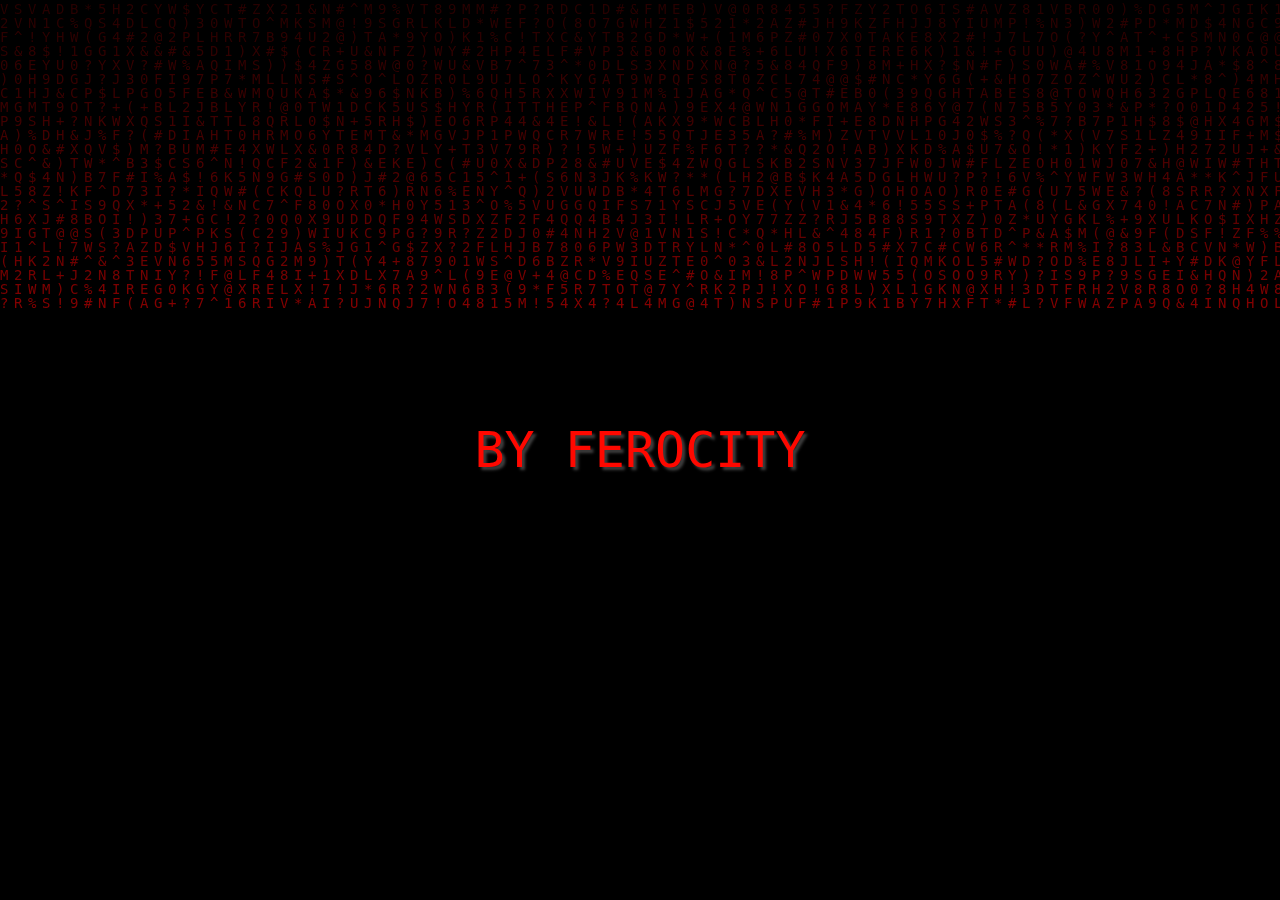
<file: index.html>
<!DOCTYPE html>
<html lang="en">
<head>
    <meta charset="UTF-8">
    <meta name="viewport" content="width=device-width, initial-scale=1.0">
    <title>FEROCITY</title>
    <link rel="stylesheet" href="./style.css">
    <script src="./script2.js"></script>
</head>
<body onload="showLoader()">
    <div class="loader-container" id="loader">
    <div class="loader"><p>BY FEROCITY</p></div>
    </div>
    <canvas id="FEROCITY"></canvas>
    <script src="./script.js"></script>
</body>
</html>
</file>
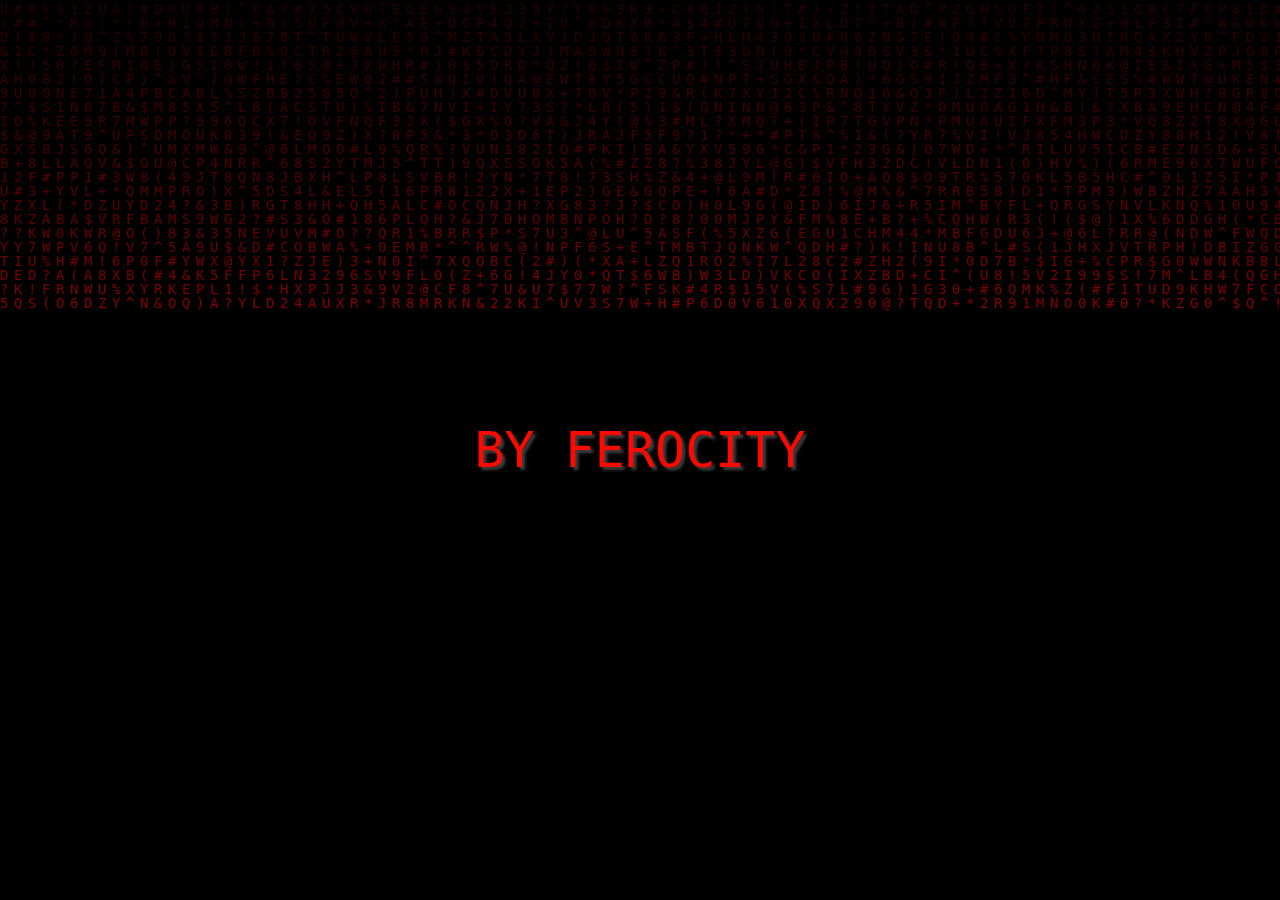
<file: pages-1.html>
<!DOCTYPE html>
<html lang="en">
<head>
    <meta charset="UTF-8">
    <meta name="theme-color" content="#FF0000"/>
    <meta name="viewport" content="width=device-width,initial-scale=1.0">
    <title>FEROCITY</title>
    <link rel="stylesheet" href="./style.css">
    <script src="./script2.js"></script>
    <style>
        p{color: #ff0800;}
    </style>
</head>
<body onload="showLoader()">
    <div class="loader-container" id="loader">
    <div class="loader"><p>BY FEROCITY</p></div>
    </div>
    <canvas id="FEROCITY"></canvas>
    <script src="./script.js"></script>
</body>
</html>
</file>
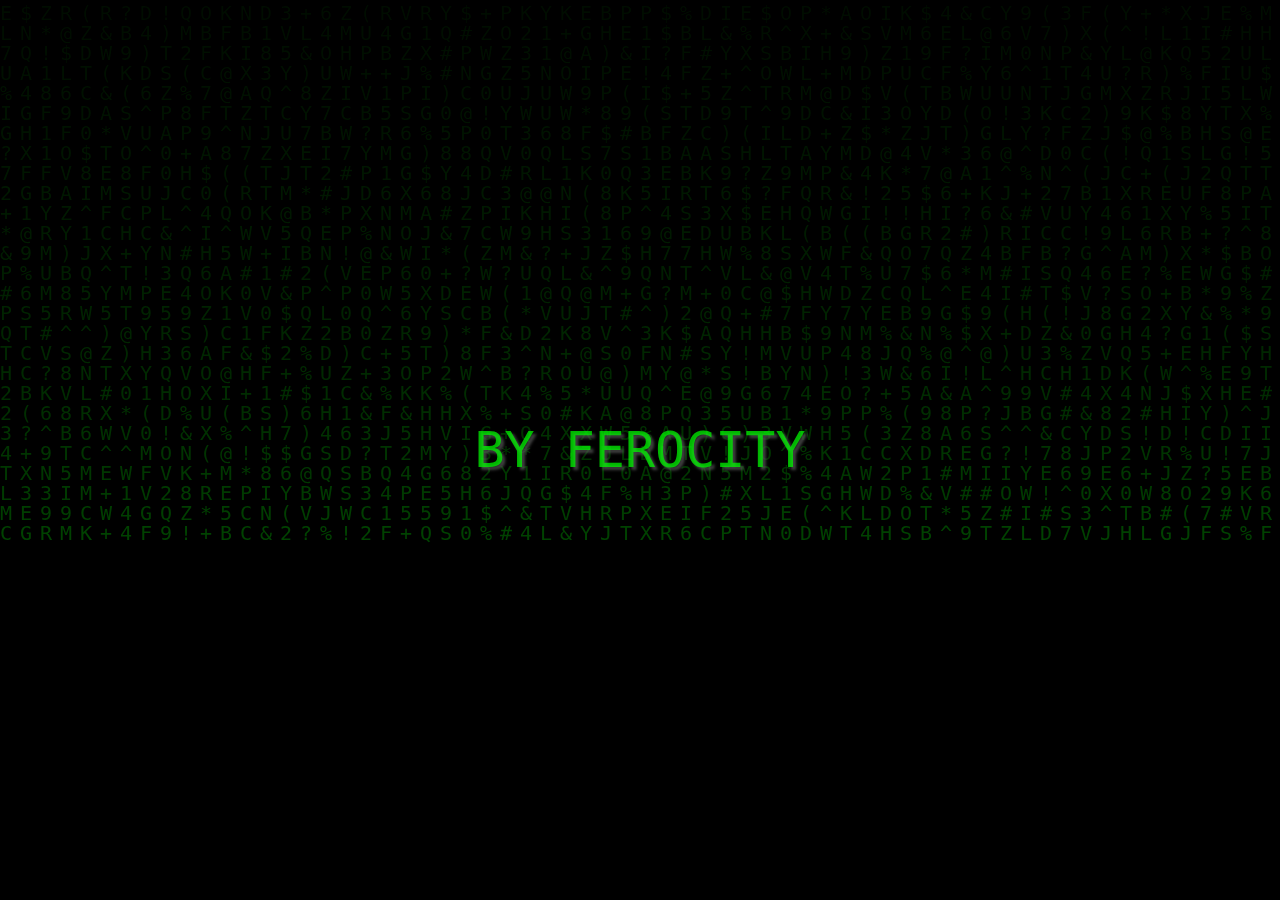
<file: pages-2.html>
<!DOCTYPE html>
<html lang="en">
<head>
    <meta charset="UTF-8">
    <meta name="viewport" content="width=device-width,initial-scale=1.0">
    <title>FEROCITY</title>
    <link rel="stylesheet" href="./style.css">
    <script src="./script2.js"></script>
    <style>
        p{color: #00ff00b6;}
    </style>
</head>
<body onload="showLoader()">
    <div class="loader-container" id="loader">
    <div class="loader"><p>BY FEROCITY</p></div>
    </div>
    <canvas id="FEROCITY"></canvas>
    <script>
const canvas = document.getElementById('FEROCITY');
const context = canvas.getContext('2d');
canvas.width = window.innerWidth;
canvas.height = window.innerHeight;
const latin = 'ABCDEFGHIJKLMNOPQRSTUVWXYZ!@#$%^&*(?)+';
const nums = '0123456789';
const alphabet = 'ABCDEFGHIJKLMNOPQRSTUVWXYZ!@#$%^&*(?)+0123456789'
const fontSize = 20;
const columns = canvas.width/fontSize;
const rainDrops = [];
for( let x = 0; x < columns; x++ ) {
    rainDrops[x] = 1;
}
const draw = () => {
context.fillStyle = 'rgba(0, 0, 0, 0.05)';
context.fillRect(0, 0, canvas.width, canvas.height);
context.fillStyle = 'green';
context.font = fontSize + 'px monospace';
for(let i = 0; i < rainDrops.length; i++)
{
const text = alphabet.charAt(Math.floor(Math.random() * alphabet.length));
context.fillText(text, i*fontSize, rainDrops[i]*fontSize);
if(rainDrops[i]*fontSize > canvas.height && Math.random() > 0.963){
rainDrops[i] = 0;
}
rainDrops[i]++;
}
};
setInterval(draw, 25);
    </script>
</body>
</html>
</file>
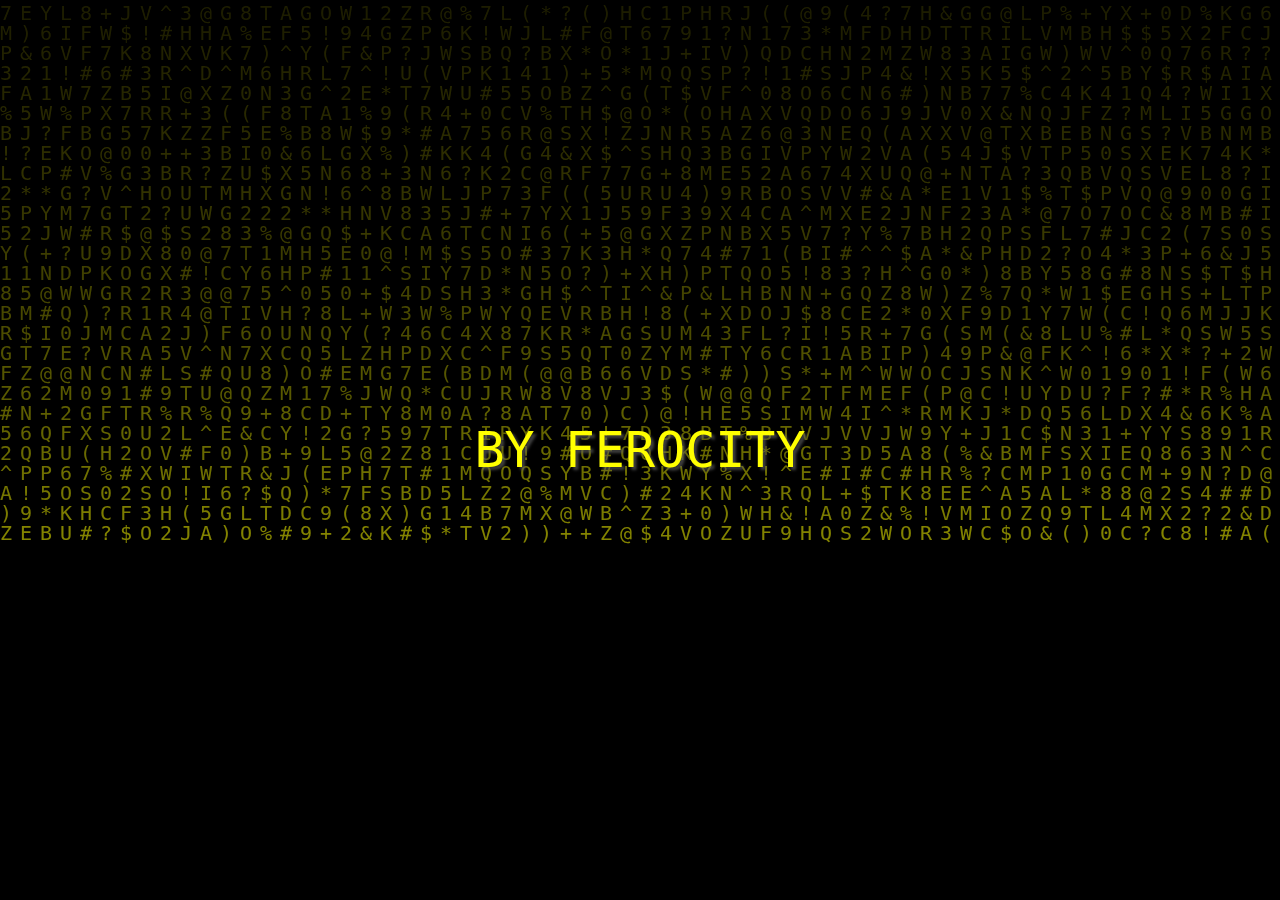
<file: pages-3.html>
<!DOCTYPE html>
<html lang="en">
<head>
    <meta charset="UTF-8">
    <meta name="viewport" content="width=device-width,initial-scale=1.0">
    <title>FEROCITY</title>
    <link rel="stylesheet" href="./style.css">
    <script src="./script2.js"></script>
    <style>
        p{color: yellow;}
    </style>
</head>
<body onload="showLoader()">
    <div class="loader-container" id="loader">
    <div class="loader"><p>BY FEROCITY</p></div>
    </div>
    <canvas id="FEROCITY"></canvas>
    <script>
        const canvas = document.getElementById('FEROCITY');
const context = canvas.getContext('2d');
canvas.width = window.innerWidth;
canvas.height = window.innerHeight;
const latin = 'ABCDEFGHIJKLMNOPQRSTUVWXYZ!@#$%^&*(?)+';
const nums = '0123456789';
const alphabet = 'ABCDEFGHIJKLMNOPQRSTUVWXYZ!@#$%^&*(?)+0123456789'
const fontSize = 20;
const columns = canvas.width/fontSize;
const rainDrops = [];
for( let x = 0; x < columns; x++ ) {
    rainDrops[x] = 1;
}
const draw = () => {
context.fillStyle = 'rgba(0, 0, 0, 0.05)';
context.fillRect(0, 0, canvas.width, canvas.height);
context.fillStyle = 'yellow';
context.font = fontSize + 'px monospace';
for(let i = 0; i < rainDrops.length; i++)
{
const text = alphabet.charAt(Math.floor(Math.random() * alphabet.length));
context.fillText(text, i*fontSize, rainDrops[i]*fontSize);
if(rainDrops[i]*fontSize > canvas.height && Math.random() > 0.963){
rainDrops[i] = 0;
}
rainDrops[i]++;
}
};
setInterval(draw, 25);
    </script>
</body>
</html>
</file>
<file: style.css>
html{background: #000;height: 100%;overflow: hidden;}
body{margin: 0;padding: 0;height: 100%;font-family:monospace;}
canvas{display:block;} 
span{font-family: monospace;font-size: 1.5em;}
span:after{content:"Hacked";opacity: 0;animation: cursor 0.5s infinite;}
.loader-container {display: none;position: fixed;top: 0;left: 0;width: 100%;height: 100%;background:#0000007c;justify-content: center;align-items: center;opacity: 1;transition: opacity 0.2s ease-out;}  
.loader {animation: spin 2s linear infinite;}
p{color: #ff0800;text-shadow: 3px 3px 3px #5f5f5fab; font-size: 50px;font-family: monospace; text-align: center;}
@keyframes spin {
0% { transform: rotate(0deg); }
100% { transform: rotate(0deg); }
}
</file>
